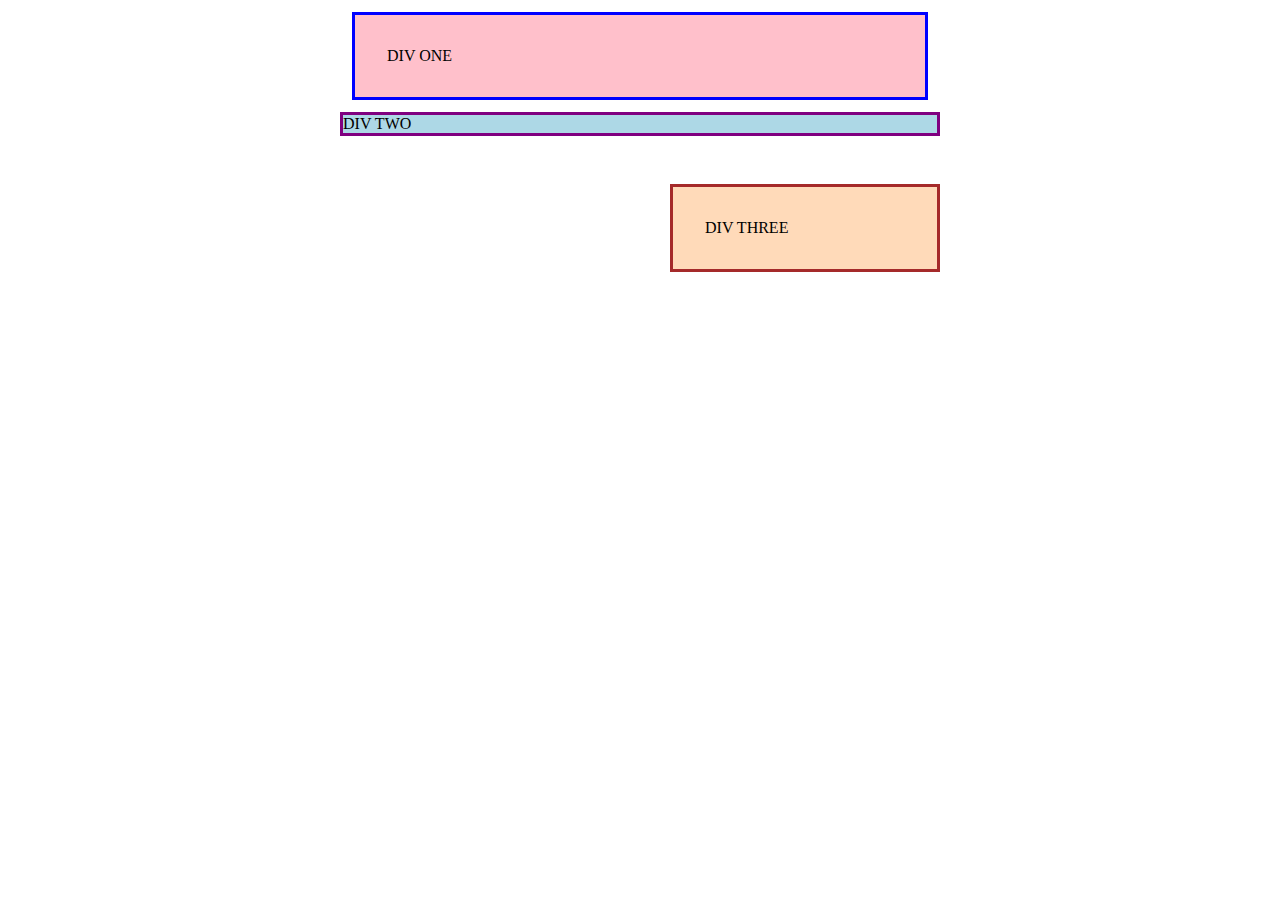
<file: foundations/block-and-inline/01-margin-and-padding-1/index.html>
<!DOCTYPE html>
<html lang="en">
    <head>
        <meta charset="UTF-8">
        <meta http-equiv="X-UA-Compatible" content="IE=edge">
        <meta name="viewport" content="width=device-width, initial-scale=1.0">
        <title>Margin and Padding exercise</title>
        <link rel="stylesheet" href="style.css">
    </head>
    <body>
        <div class="one">
            DIV ONE
        </div>
        <div class="two">
            DIV TWO
        </div>
        <div class="three">
            DIV THREE
        </div>
    </body>
</html>
</file>
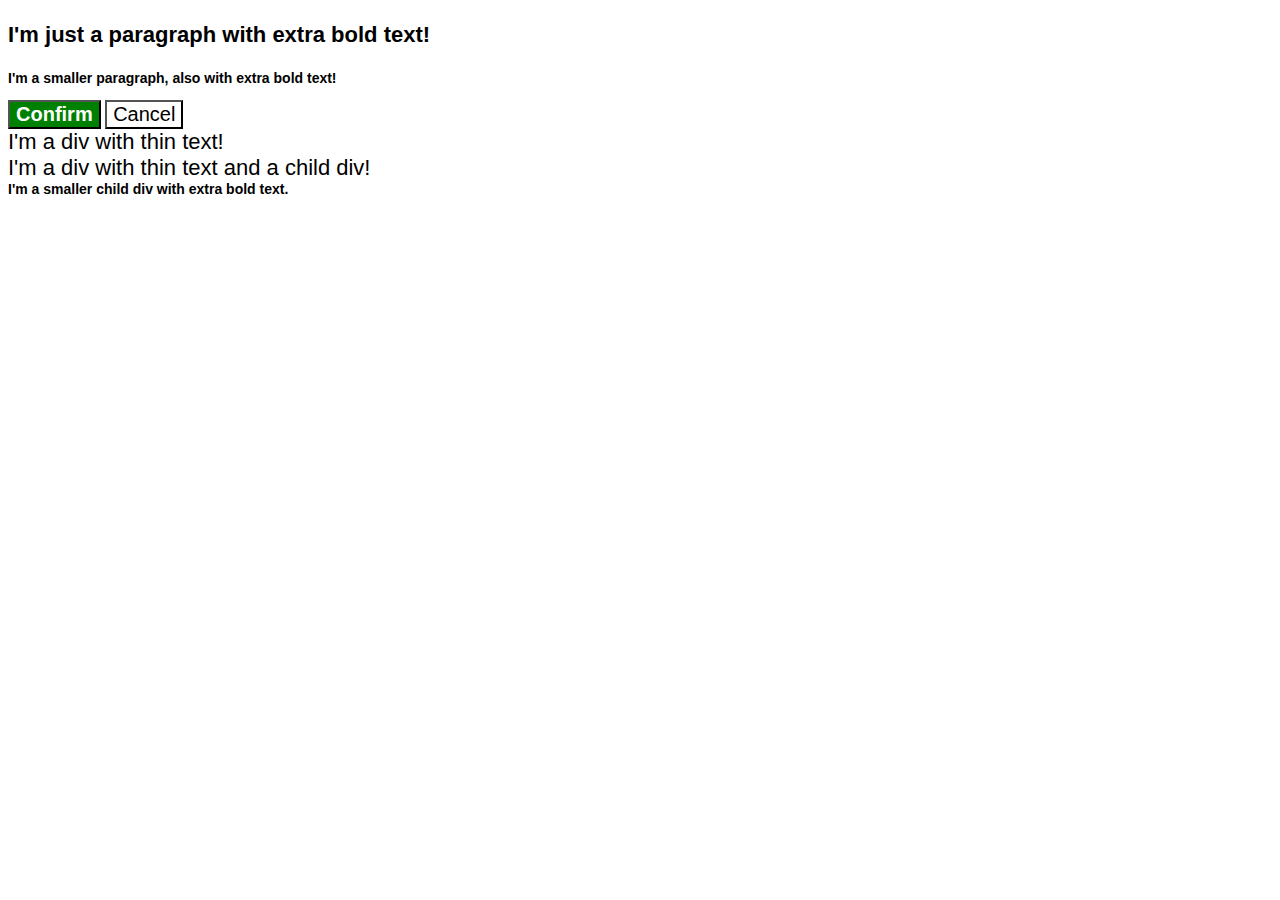
<file: foundations/cascade/01-cascade-fix/index.html>
<!DOCTYPE html>
<html lang="en">
    <head>
        <meta charset="UTF-8">
        <meta http-equiv="X-UA-Compatible" content="IE=edge">
        <meta name="viewport" content="width=device-width, initial-scale=1.0">
        <title>Fix the Cascade</title>
        <link rel="stylesheet" href="style.css">
    </head>
    <body>
        <p class="para">I'm just a paragraph with extra bold text!</p>
        <p class="para small-para">I'm a smaller paragraph, also with extra bold text!</p>
        <button id="confirm-button" class="button confirm">Confirm</button>
        <button id="cancel-button" class="button cancel">Cancel</button>
        <div class="text">I'm a div with thin text!</div>
        <div class="text">
            I'm a div with thin text and a child div!
            <div class="text child">I'm a smaller child div with extra bold text.</div>
        </div>
    </body>
</html>
</file>
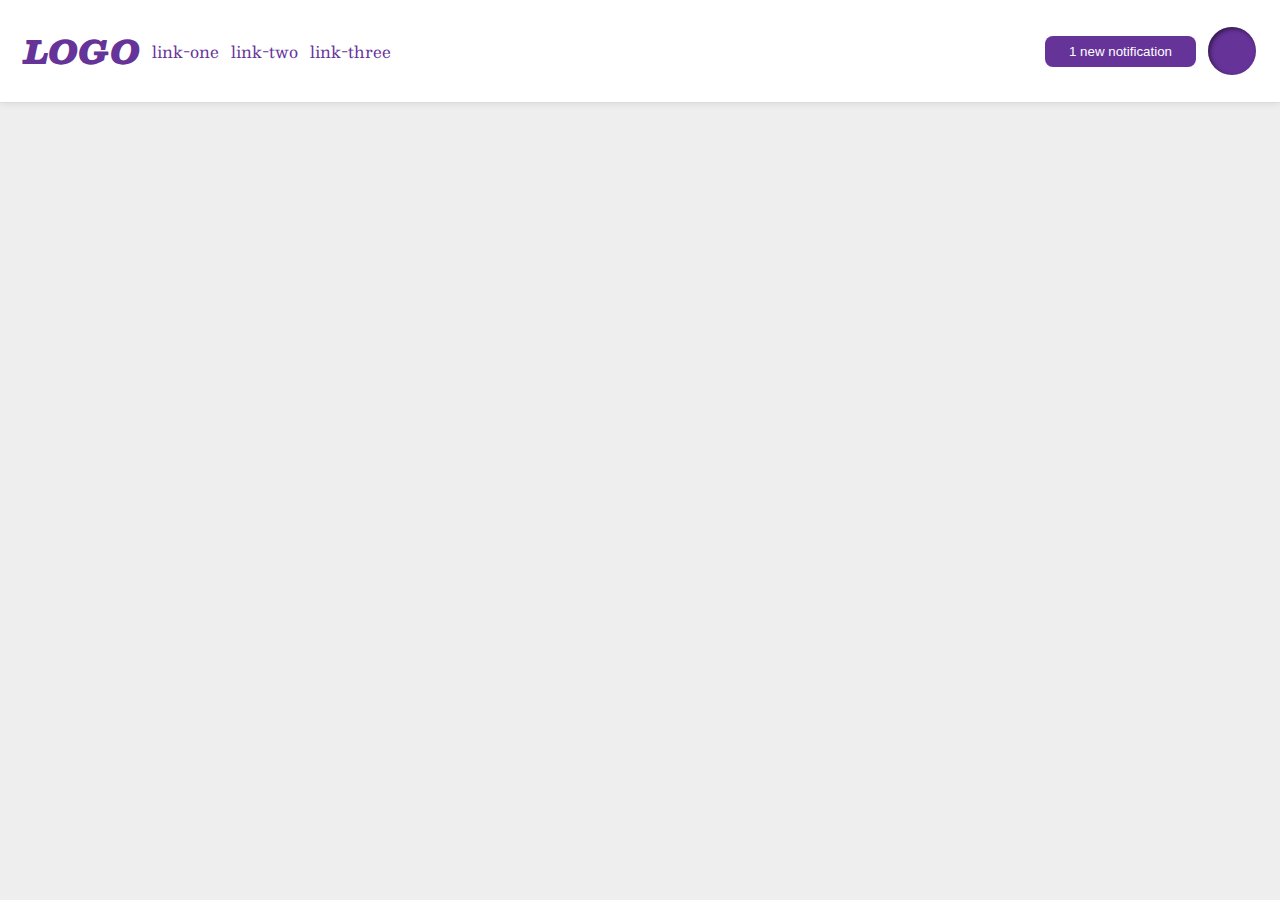
<file: foundations/flex/03-flex-header-2/index.html>
<!DOCTYPE html>
<html lang="en">

<head>
    <meta charset="UTF-8">
    <meta http-equiv="X-UA-Compatible" content="IE=edge">
    <meta name="viewport" content="width=device-width, initial-scale=1.0">
    <title>Flex Header 2</title>
    <link rel="stylesheet" href="style.css">
</head>

<body>
    <div class="header">
        <div class="left-side">
            <div class="logo">LOGO</div>
            <ul class="links">
                <li>
                    <a href="https://google.com">link-one</a>
                </li>
                <li>
                    <a href="https://google.com">link-two</a>
                </li>
                <li>
                    <a href="https://google.com">link-three</a>
                </li>
            </ul>
        </div>
        <div class="right-side">
            <button class="notifications">1 new notification</button>
            <div class="profile-image"></div>
        </div>
    </div>
</body>

</html>
</file>
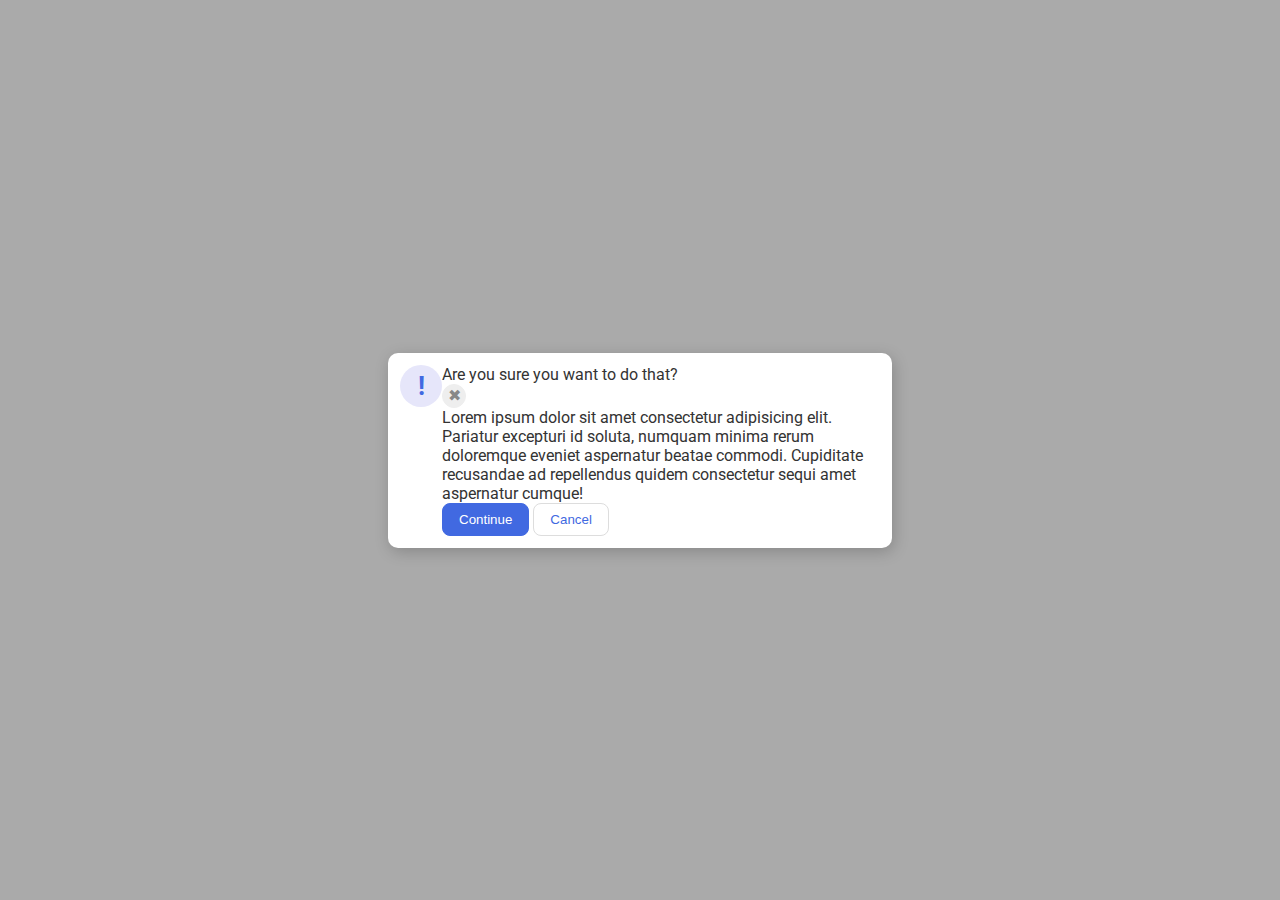
<file: foundations/flex/05-flex-modal/index.html>
<!DOCTYPE html>
<html lang="en">
    <head>
        <meta charset="UTF-8">
        <meta http-equiv="X-UA-Compatible" content="IE=edge">
        <meta name="viewport" content="width=device-width, initial-scale=1.0">
        <link rel="stylesheet" href="style.css">
        <title>Modal</title>
    </head>
    <body>
        <div class="modal">
            <div class="icon">!</div>
            <div class="right">
                <div class="header">Are you sure you want to do that?</div>
                <button class="close-button">✖</button>
                <div class="text">Lorem ipsum dolor sit amet consectetur adipisicing elit. Pariatur excepturi id soluta, numquam minima rerum doloremque eveniet aspernatur beatae commodi. Cupiditate recusandae ad repellendus quidem consectetur sequi amet aspernatur cumque!</div>
                <button class="continue">Continue</button>
                <button class="cancel">Cancel</button>
            </div>
        </div>
    </body>
</html>
</file>
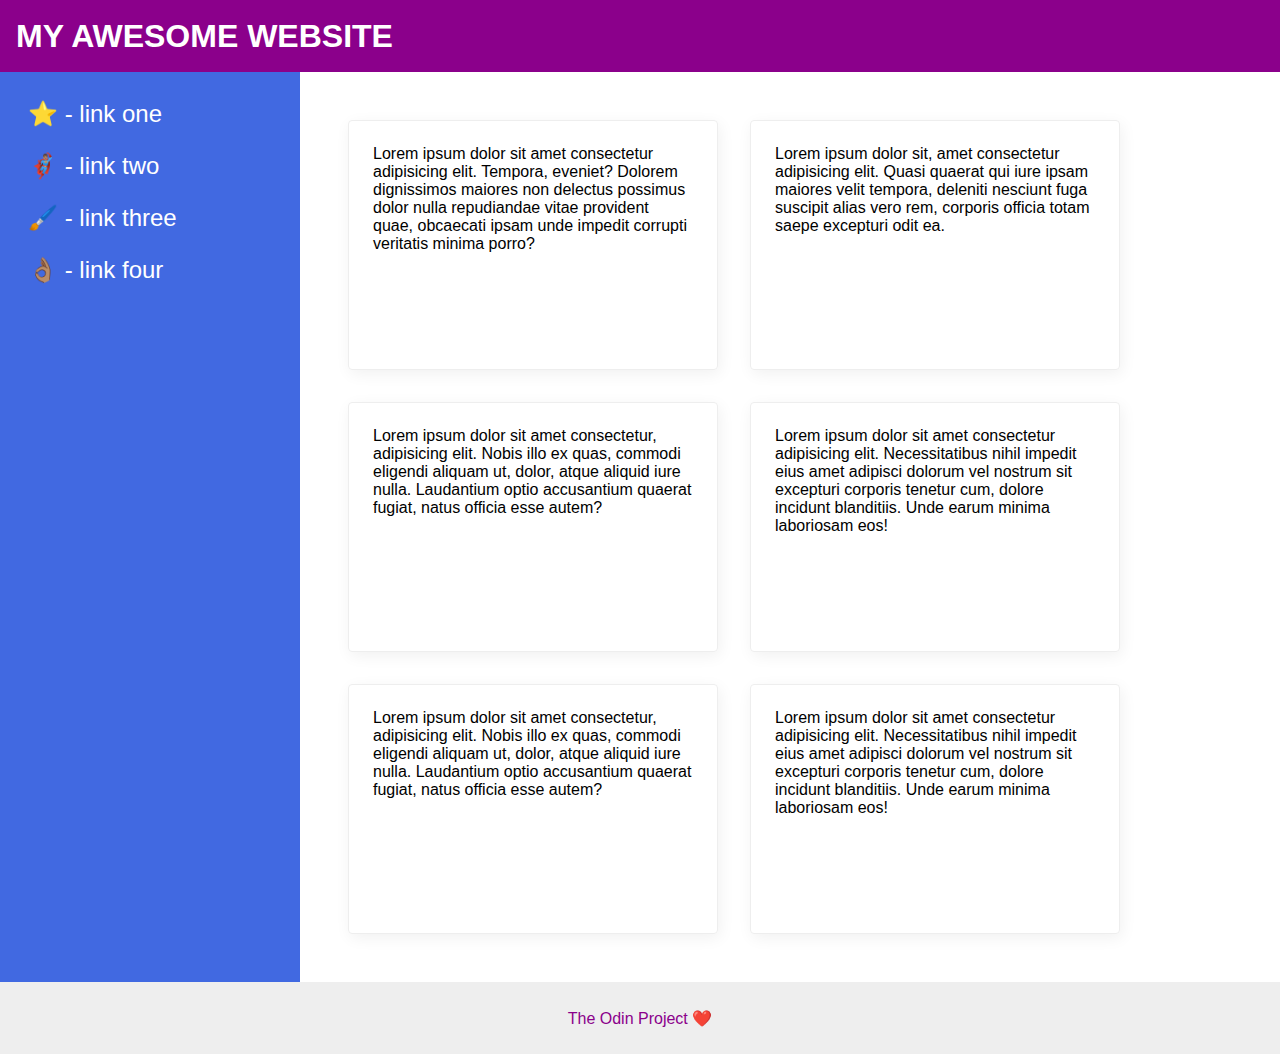
<file: foundations/flex/07-flex-layout-2/index.html>
<!DOCTYPE html>
<html lang="en">
  <head>
    <meta charset="UTF-8" />
    <meta http-equiv="X-UA-Compatible" content="IE=edge" />
    <meta name="viewport" content="width=device-width, initial-scale=1.0" />
    <title>The Holy Grail</title>
    <link rel="stylesheet" href="style.css" />
  </head>
  <body>
    <div class="header">MY AWESOME WEBSITE</div>
    <div class="container">
      <div class="sidebar">
        <ul>
          <li>
            <a href="#">⭐ - link one</a>
          </li>
          <li>
            <a href="#">🦸🏽‍♂️ - link two</a>
          </li>
          <li>
            <a href="#">🖌️ - link three</a>
          </li>
          <li>
            <a href="#">👌🏽 - link four</a>
          </li>
        </ul>
      </div>
      <div class="card-container">
        <div class="card">
          Lorem ipsum dolor sit amet consectetur adipisicing elit. Tempora,
          eveniet? Dolorem dignissimos maiores non delectus possimus dolor nulla
          repudiandae vitae provident quae, obcaecati ipsam unde impedit
          corrupti veritatis minima porro?
        </div>
        <div class="card">
          Lorem ipsum dolor sit, amet consectetur adipisicing elit. Quasi
          quaerat qui iure ipsam maiores velit tempora, deleniti nesciunt fuga
          suscipit alias vero rem, corporis officia totam saepe excepturi odit
          ea.
        </div>
        <div class="card">
          Lorem ipsum dolor sit amet consectetur, adipisicing elit. Nobis illo
          ex quas, commodi eligendi aliquam ut, dolor, atque aliquid iure nulla.
          Laudantium optio accusantium quaerat fugiat, natus officia esse autem?
        </div>
        <div class="card">
          Lorem ipsum dolor sit amet consectetur adipisicing elit.
          Necessitatibus nihil impedit eius amet adipisci dolorum vel nostrum
          sit excepturi corporis tenetur cum, dolore incidunt blanditiis. Unde
          earum minima laboriosam eos!
        </div>
        <div class="card">
          Lorem ipsum dolor sit amet consectetur, adipisicing elit. Nobis illo
          ex quas, commodi eligendi aliquam ut, dolor, atque aliquid iure nulla.
          Laudantium optio accusantium quaerat fugiat, natus officia esse autem?
        </div>
        <div class="card">
          Lorem ipsum dolor sit amet consectetur adipisicing elit.
          Necessitatibus nihil impedit eius amet adipisci dolorum vel nostrum
          sit excepturi corporis tenetur cum, dolore incidunt blanditiis. Unde
          earum minima laboriosam eos!
        </div>
      </div>
    </div>
    <div class="footer">The Odin Project ❤️</div>
  </body>
</html>
</file>
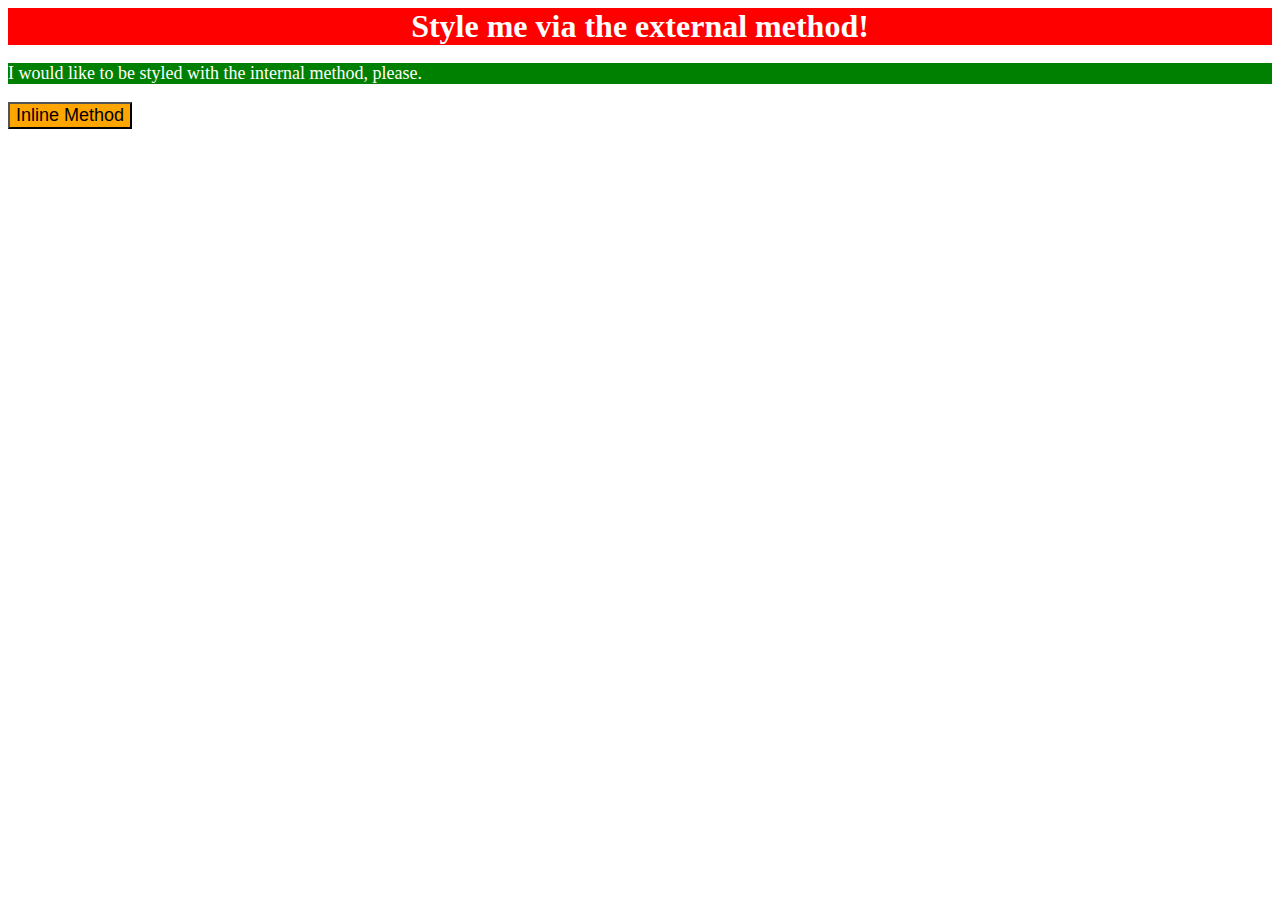
<file: foundations/intro-to-css/01-css-methods/index.html>
<!DOCTYPE html>
<html lang="en">
    <head>
        <meta charset="UTF-8">
        <meta http-equiv="X-UA-Compatible" content="IE=edge">
        <meta name="viewport" content="width=device-width, initial-scale=1.0">
        <link rel="stylesheet" href="styles.css">
        <title>Methods for Adding CSS</title>
        <style>
          p {
            background-color: green;
            color: white;
            font-size: 18px;
          }
        </style>
    </head>
    <body>
        <div>Style me via the external method!</div>
        <p>I would like to be styled with the internal method, please.</p>
        <button style="background-color: orange; font-size: 18px;">Inline Method</button>
    </body>
</html>
</file>
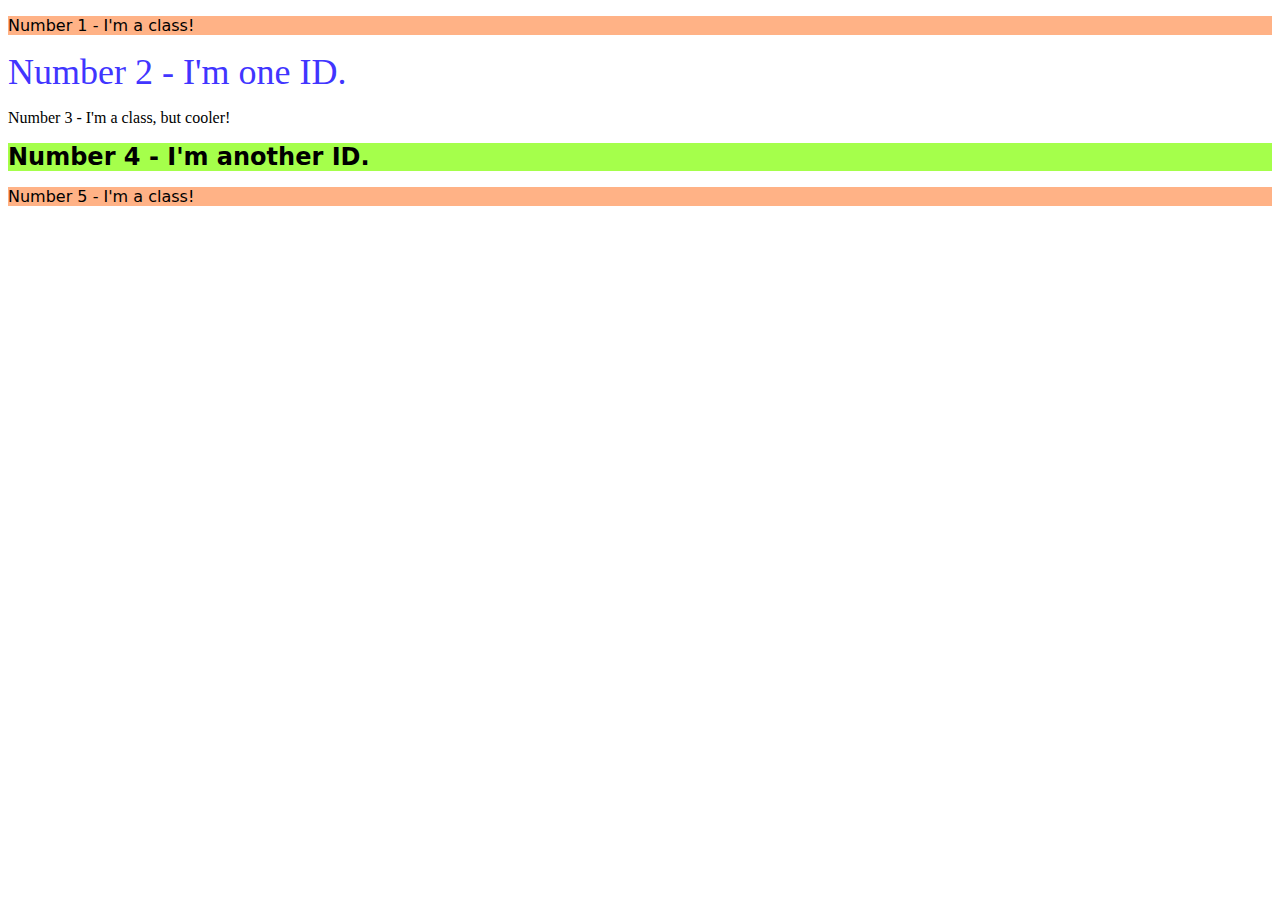
<file: foundations/intro-to-css/02-class-id-selectors/index.html>
<!DOCTYPE html>
<html lang="en">
    <head>
        <meta charset="UTF-8">
        <meta http-equiv="X-UA-Compatible" content="IE=edge">
        <meta name="viewport" content="width=device-width, initial-scale=1.0">
        <title>Class and ID Selectors</title>
        <link rel="stylesheet" href="style.css">
    </head>
    <body>
        <p class="odd-num">Number 1 - I'm a class!</p>
        <div id="second-element">Number 2 - I'm one ID.</div>
        <p class="third-element">Number 3 - I'm a class, but cooler!</p>
        <div id="fourth-element" class="adjust-font-size">Number 4 - I'm another ID.</div>
        <p class="odd-num">Number 5 - I'm a class!</p>
    </body>
</html>
</file>
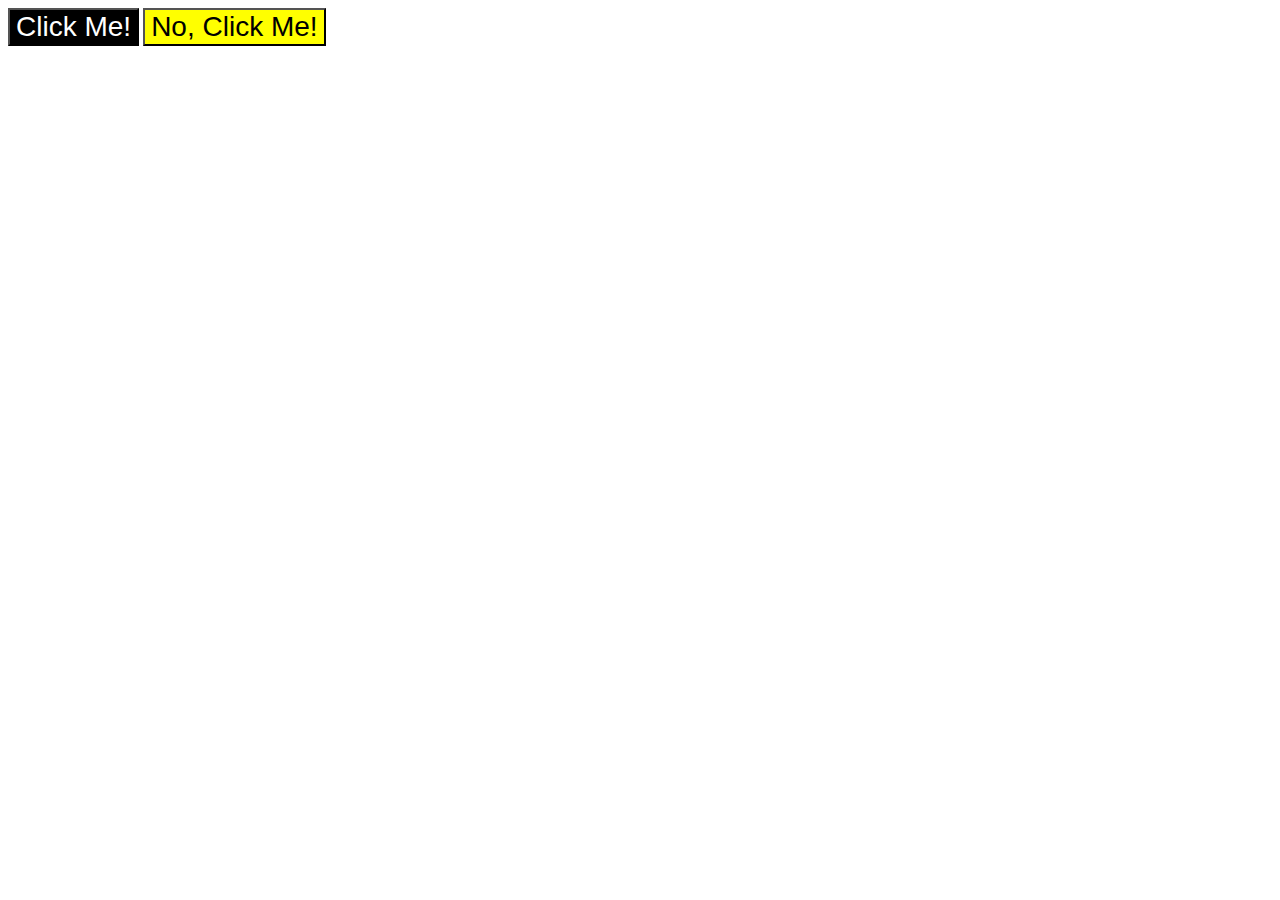
<file: foundations/intro-to-css/03-grouping-selectors/index.html>
<!DOCTYPE html>
<html lang="en">
    <head>
        <meta charset="UTF-8">
        <meta http-equiv="X-UA-Compatible" content="IE=edge">
        <meta name="viewport" content="width=device-width, initial-scale=1.0">
        <title>Grouping Selectors</title>
        <link rel="stylesheet" href="style.css">
    </head>
    <body>
        <button class="left">Click Me!</button>
        <button class="right">No, Click Me!</button>
    </body>
</html>
</file>
<file: foundations/block-and-inline/01-margin-and-padding-1/style.css>
body {
  max-width: 600px;
  margin: 0 auto;
}

.one {
  background: pink;
  border: 3px solid blue;
  /* CHANGE ME */
  padding: 32px;
  margin: 12px;
}

.two {
  background: lightblue;
  border: 3px solid purple;
  /* CHANGE ME */
  margin-bottom: 48px;
}

.three {
  background: peachpuff;
  border: 3px solid brown;
  width: 200px;
  /* CHANGE ME */
  padding: 32px;
  margin-left: auto;
}
</file>
<file: foundations/cascade/01-cascade-fix/style.css>
body {
  font-family: Arial, Helvetica, sans-serif;
}

.para,
.small-para {
  color: hsl(0, 0%, 0%);
  font-weight: 800;
}

.para {
  font-size: 22px;
}


.button.confirm {
  background: green;
  color: white;
  font-weight: bold;
}

.button {
  background-color: rgb(255, 255, 255);
  color: rgb(0, 0, 0);
  font-size: 20px;
}

.child.text,
.small-para {
  color: rgb(0, 0, 0);
  font-weight: 800;
  font-size: 14px;
}

div.text {
  color: rgb(0, 0, 0);
  font-size: 22px;
  font-weight: 100;
}
</file>
<file: foundations/flex/03-flex-header-2/style.css>
/* this is some magical font-importing.  
you'll learn about it later. */
@import url('https://fonts.googleapis.com/css2?family=Besley:ital,wght@0,400;1,900&display=swap');

body {
  margin: 0;
  background: #eee;
  font-family: Besley, serif;
}

.header {
  background: white;
  border-bottom: 1px solid #ddd;
  box-shadow: 0 0 8px rgba(0, 0, 0, .1);
  display: flex;
  padding: 12px;
  justify-content: space-between;
}

.profile-image {
  background: rebeccapurple;
  box-shadow: inset 2px 2px 4px rgba(0, 0, 0, .5);
  border-radius: 50%;
  width: 48px;
  height: 48px;
}

.logo {
  color: rebeccapurple;
  font-size: 32px;
  font-weight: 900;
  font-style: italic;
}

.left-side,
.right-side {
  display: flex;
  gap: 12px;
  padding: 12px;
  align-items: center;
}

button {
  border: none;
  border-radius: 8px;
  background: rebeccapurple;
  color: white;
  padding: 8px 24px;
}

a {
  /* this removes the line under our links */
  text-decoration: none;
  color: rebeccapurple;
}

ul {
  list-style-type: none;
  display: flex;
  gap: 12px;
  padding: 0;
  margin: 0;
}
</file>
<file: foundations/flex/05-flex-modal/style.css>
@import url('https://fonts.googleapis.com/css2?family=Roboto:wght@400;700&display=swap');

html,
body {
  height: 100%;
}

body {
  font-family: Roboto, sans-serif;
  margin: 0;
  background: #aaa;
  color: #333;
  /* I'll give you this one for free lol */
  display: flex;
  align-items: center;
  justify-content: center;
}

.modal {
  background: white;
  width: 480px;
  border-radius: 10px;
  box-shadow: 2px 4px 16px rgba(0, 0, 0, .2);
}

.icon {
  color: royalblue;
  font-size: 26px;
  font-weight: 700;
  background: lavender;
  width: 42px;
  height: 42px;
  border-radius: 50%;
  display: flex;
  align-items: center;
  justify-content: center;
}

.close-button {
  background: #eee;
  border-radius: 50%;
  color: #888;
  font-weight: 400;
  font-size: 16px;
  height: 24px;
  width: 24px;
  display: flex;
  align-items: center;
  justify-content: center;
  border: 1px solid #eee;
  padding: 0;
}

button {
  cursor: pointer;
  padding: 8px 16px;
  border-radius: 8px;
}

button.continue {
  background: royalblue;
  border: 1px solid royalblue;
  color: white;
}

button.cancel {
  background: white;
  border: 1px solid #ddd;
  color: royalblue;
}

/* Solution */

.modal {
  display: flex;
  padding: 12px;
}

.icon {
  flex-shrink: 0;
}
</file>
<file: foundations/flex/07-flex-layout-2/style.css>
body {
  font-family: -apple-system, BlinkMacSystemFont, 'Segoe UI', Roboto, Oxygen, Ubuntu, Cantarell, 'Open Sans', 'Helvetica Neue', sans-serif;
  margin: 0;
  min-height: 100vh;
}

.header {
  height: 72px;
  background: darkmagenta;
  color: white;
}

.footer {
  height: 72px;
  background: #eee;
  color: darkmagenta;
}

.sidebar {
  width: 300px;
  background: royalblue;
  box-sizing: border-box;
}

.card {
  border: 1px solid #eee;
  box-shadow: 2px 4px 16px rgba(0, 0, 0, .06);
  border-radius: 4px;
}

/* Solution */

body {
  display: flex;
  flex-direction: column;
}

ul {
  list-style: none;
  padding: 0;
  margin: 0;
}

li {
  padding: 12px;
}

a {
  text-decoration: none;
  color: white;
  font-size: 24px;
}

.header {
  padding: 0 16px;
  margin: 0;
  display: flex;
  align-items: center;
  font-weight: 900;
  font-size: 32px;
}

.sidebar {
  flex: 0 0 300px;
  padding: 16px;
}

.container {
  display: flex;
  flex: 1;
  min-width: 0;
}

.card-container {
  display: flex;
  flex: 1;
  flex-wrap: wrap;
  gap: 32px;
  padding: 48px;
  align-content: flex-start;
  min-width: 0;
}

html {
  box-sizing: border-box;
}

.card {
  flex: 0 1 320px;
  padding: 24px;
  min-height: 200px;
}

.footer {
  display: flex;
  align-items: center;
  justify-content: center;
}
</file>
<file: foundations/intro-to-css/01-css-methods/styles.css>
div {
    background-color: red;
    color: white;
    font-size: 32px;
    text-align: center;
    font-weight: bold;
}
</file>
<file: foundations/intro-to-css/02-class-id-selectors/style.css>
.odd-num,
.adjust-font-size {
    background-color: #FFB286;
    font-family: Verdana, DejaVu Sans, sans-serif;
}

.adjust-font-size {
    font-size: 24px;
}

#second-element {
    color: #4135FF;
    font-size: 36px;
}

#fourth-element {
    background-color: #A5FF4B;
    font-weight: 700;
}
</file>
<file: foundations/intro-to-css/03-grouping-selectors/style.css>
.left,
.right {
    font-size: 28px;
    font-family: Helvetica, "Times New Roman", sans-serif;
}

.left {
    background-color: black;
    color: white;
}

.right {
    background-color: yellow;
}
</file>
